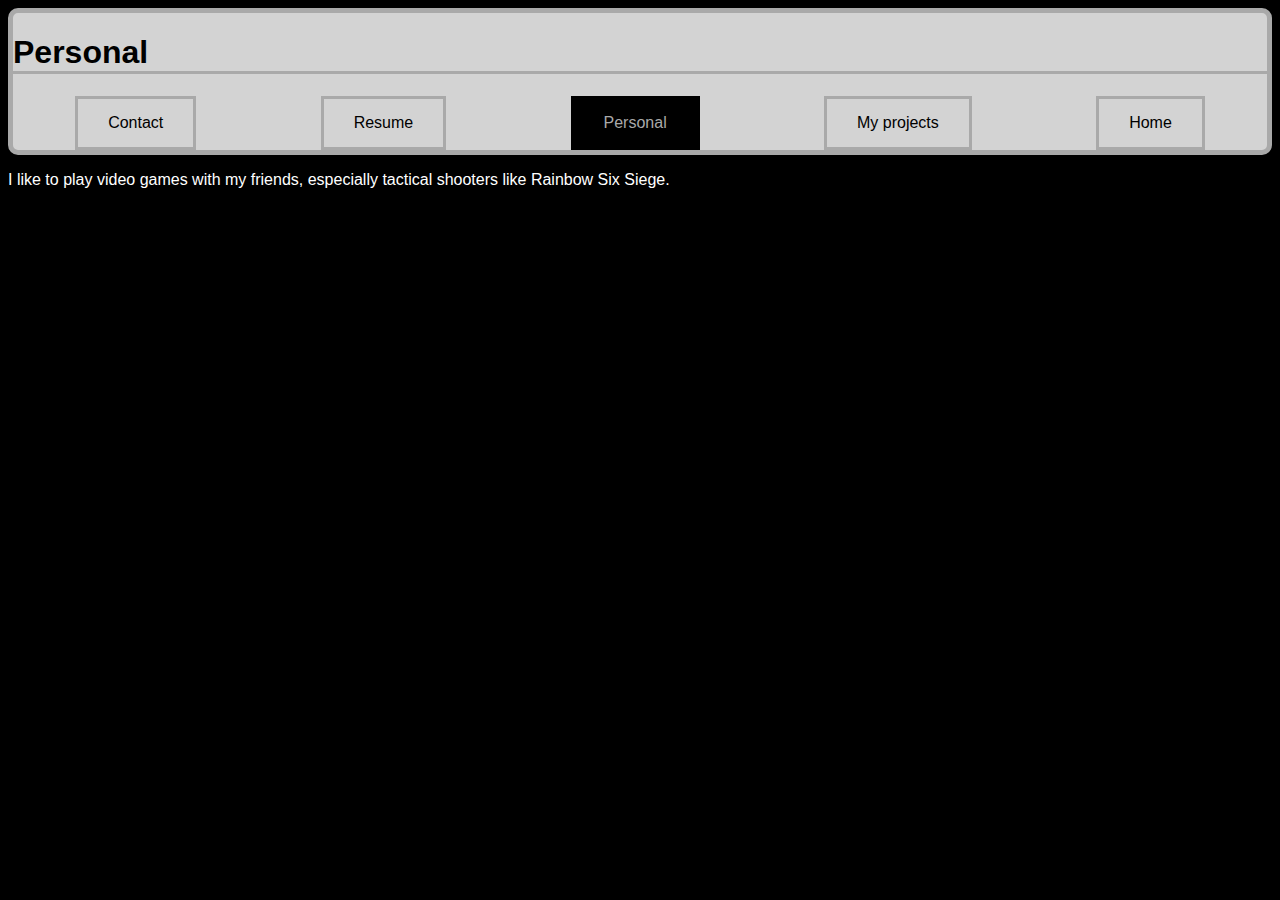
<file: html/personal.html>
<!DOCTYPE html>
<html lang="en">
<head>
    <meta charset="UTF-8">
    <meta name="viewport" content="width=device-width, initial-scale=1.0">
    <title>Personal</title>
    <link rel="stylesheet" href="../css/personalStyles.css">
</head>
<body>
    <header>
        <h1>Personal</h1>
        <nav>
            <a href="contact.html" id="tp">Contact</a>
            <a href="resume.html" id = "tp"> Resume</a>
            <a href="personal.html" id="currentPage">Personal</a>
            <a href="projects.html" id="tp">My projects</a>
            <a href="../index.html" id="tp">Home</a>
        </nav>

    </header>

    <p>I like to play video games with my friends, especially tactical shooters like Rainbow Six Siege.</p> 
    <iframe width="560" height="315" src="https://www.youtube.com/embed/6wlvYh0h63k" title="Rainbow Six Siege Trailer" allowfullscreen></iframe>
</body>
</html>
</file>
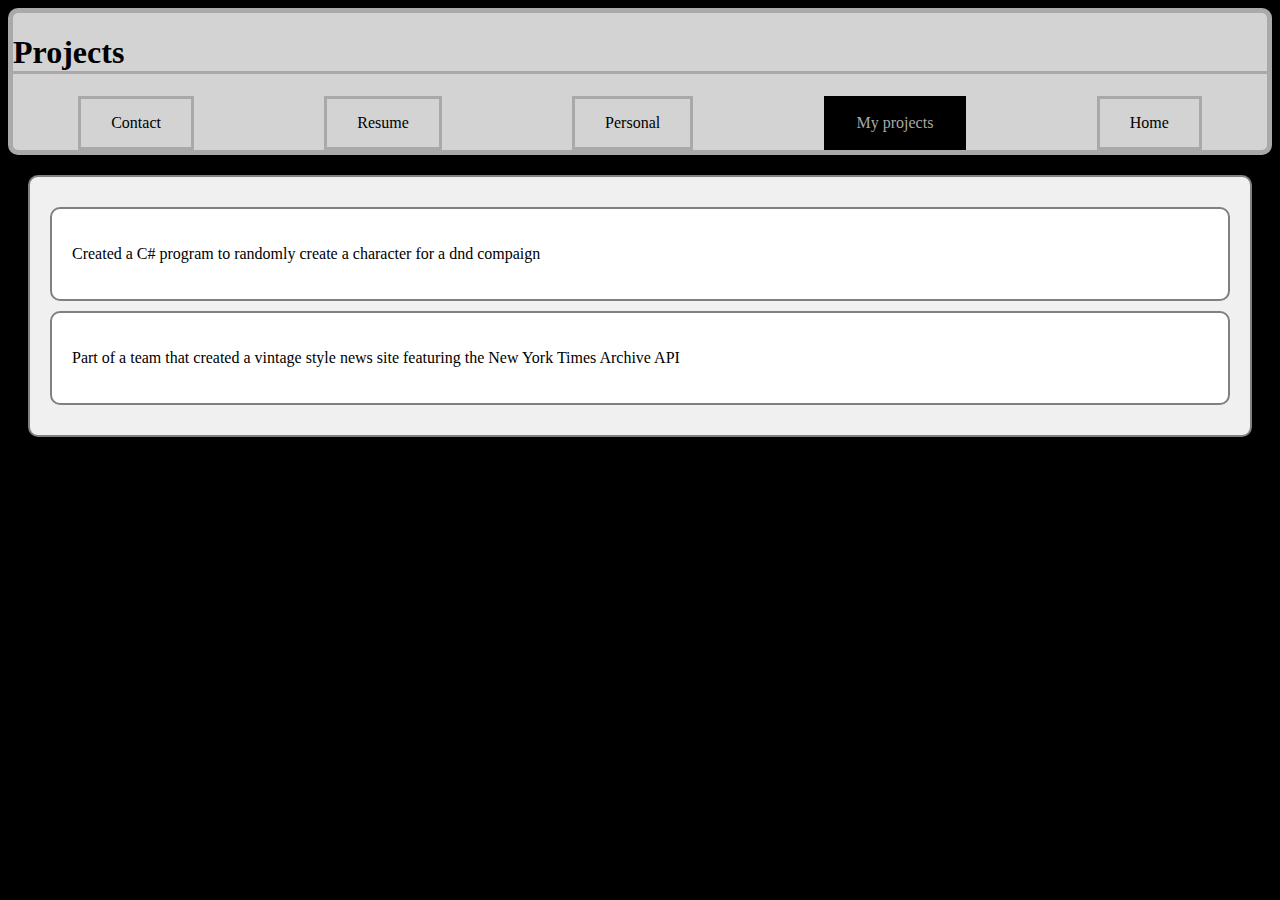
<file: html/projects.html>
<!DOCTYPE html>
<html lang="en">
<head>
    <meta charset="UTF-8">
    <meta name="viewport" content="width=device-width, initial-scale=1.0">
    <title>Document</title>
    <link rel="stylesheet" href="../css/projectStyles.css">
</head>
<body>
    <header>
        <h1>Projects</h1>
        <nav>
            <a href="contact.html" id="tp">Contact</a>
            <a href="resume.html" id = "tp"> Resume</a>
            <a href="personal.html" id="tp">Personal</a>
            <a href="projects.html" id="currentPage">My projects</a>
            <a href="../index.html" id="tp">Home</a>
        </nav>

    </header>

    <div class="container"> 
        <div class="child"> 
            <p>Created a C# program to randomly create a character for a dnd compaign</p> 
        </div> <div class="child">
             <p>Part of a team that created a vintage style news site featuring the New York Times Archive API</p> 
    </div>
</body>
</html>
</file>
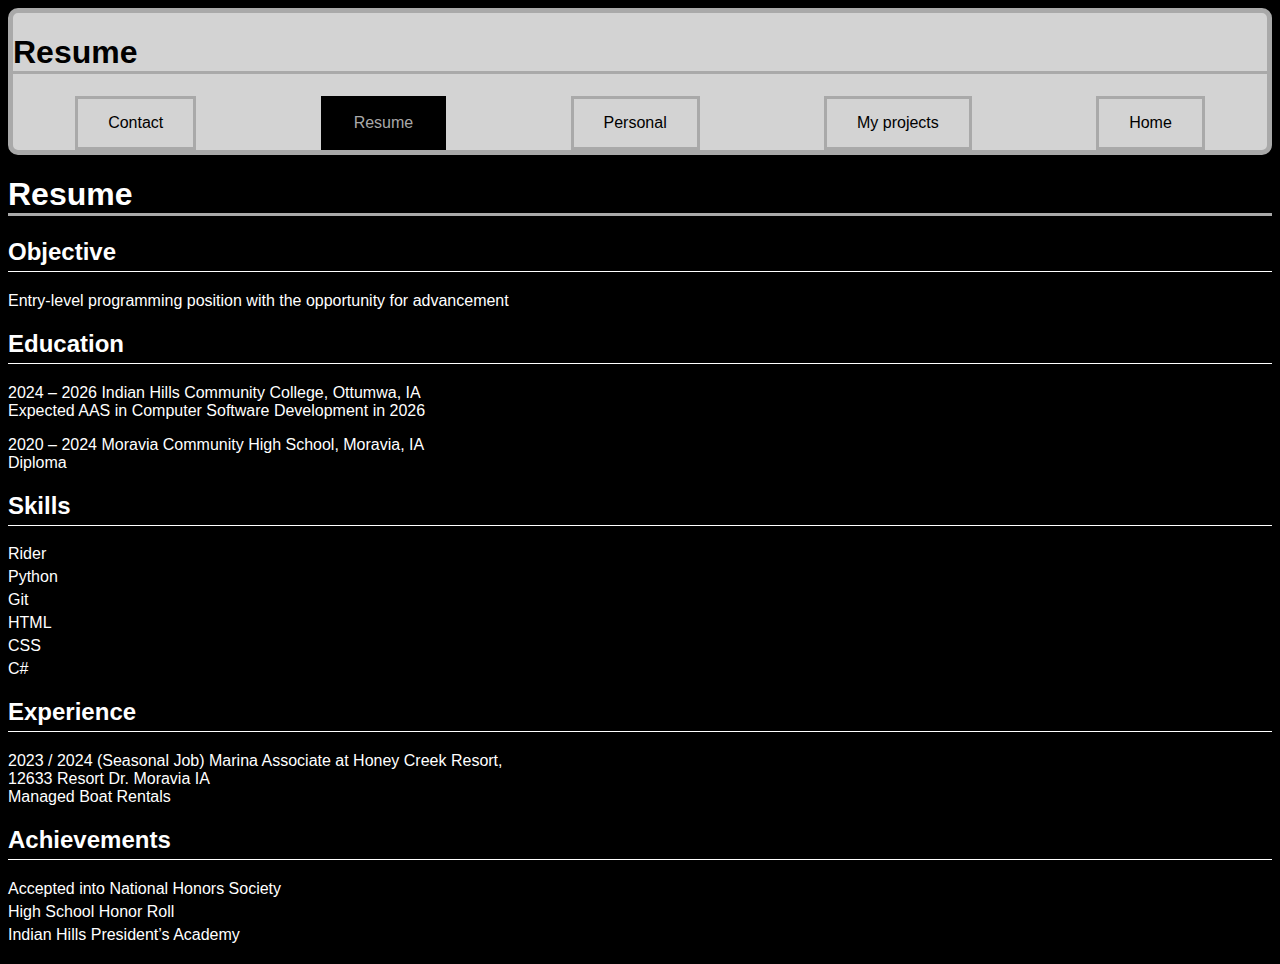
<file: html/resume.html>
<!DOCTYPE html>
<html lang="en">
<head>
    <meta charset="UTF-8">
    <meta name="viewport" content="width=device-width, initial-scale=1.0">
    <title>Resume</title>
    <link rel="stylesheet" href="../css/resumeStyles.css">
</head>
<body>
    <header>
        <h1 id="t">Resume</h1>
        <nav>
            <a href="contact.html" id="tp">Contact</a>
            <a href="#" id = "currentPage"> Resume</a>
            <a href="personal.html" id="tp">Personal</a>
            <a href="projects.html" id="tp">My projects</a>
            <a href="../index.html" id="tp">Home</a>
            
        </nav>

    </header>

        <h1>Resume</h1> 
        <div class="section"> 
            <h2>Objective</h2> 
            <p>Entry-level programming position with the opportunity for advancement</p> 
        </div> 
        <div class="section"> 
            <h2>Education</h2> 
            <p>2024 – 2026 Indian Hills Community College, Ottumwa, IA
                <br> Expected AAS in Computer Software Development in 2026</p> 
                <p>2020 – 2024 Moravia Community High School, Moravia, IA
                    <br> Diploma
                </p>
             </div> 
             <div class="section"> 
                <h2>Skills</h2> 
                <ul> 
                    <li>Rider</li> 
                    <li>Python</li> 
                    <li>Git</li> 
                    <li>HTML</li> 
                    <li> CSS</li>
                    <li>C#</li> 
                </ul> </div> 
                <div class="section"> 
                    <h2>Experience</h2> 
                    <p>2023 / 2024 (Seasonal Job) Marina Associate at Honey Creek Resort,
                        <br> 12633 Resort Dr. Moravia IA
                        <br> Managed Boat Rentals</p> 
                    </div> 
                    <div class="section"> 
                        <h2>Achievements</h2> 
                        <ul> 
                            <li>Accepted into National Honors Society</li> 
                            <li>High School Honor Roll</li> 
                            <li>Indian Hills President’s Academy</li> 
                        </ul> </div>
</body>
</html>
</file>
<file: css/personalStyles.css>
nav{
    display: flex;
    justify-content: space-around;
}

header{
    background-color: lightgray;
    border-style:solid;
    border-radius: 10px;
    border-width: 5px;
    border-color:darkgray;
}

#tp {
    text-decoration: none;
    color: black;
    border-style: solid;
    padding-top: 15px;
    padding-bottom: 15px;
    padding-left: 30px;
    padding-right:30px;
    border-color: darkgray;
}

h1 {
    border-bottom-style:solid;
    border-color:darkgray;

}

#currentPage {
    text-decoration: none;
    color: darkgray;
    border-style: solid;
    padding-top: 15px;
    padding-bottom: 15px;
    padding-left: 30px;
    padding-right:30px;
    border-color: black;
    background-color: black;
}

body { background-color: black; color: white; font-family: Arial, sans-serif; } 
h1 { color: white; }
 p { color: white; } 
 iframe { display: block; margin: 20px auto; border: none; }
 header h1{
    color: black;
 }
</file>
<file: css/projectStyles.css>
nav{
    display: flex;
    justify-content: space-around;
}

header{
    background-color: lightgray;
    border-style:solid;
    border-radius: 10px;
    border-width: 5px;
    border-color:darkgray;
}

#tp {
    text-decoration: none;
    color: black;
    border-style: solid;
    padding-top: 15px;
    padding-bottom: 15px;
    padding-left: 30px;
    padding-right:30px;
    border-color: darkgray;
}

h1 {
    border-bottom-style:solid;
    border-color:darkgray;

}

#currentPage {
    text-decoration: none;
    color: darkgray;
    border-style: solid;
    padding-top: 15px;
    padding-bottom: 15px;
    padding-left: 30px;
    padding-right:30px;
    border-color: black;
    background-color: black;
}

.container { border: 2px solid gray; border-radius: 10px; padding: 20px; margin: 20px; background-color: #f0f0f0; } 
.child { border: 2px solid gray; border-radius: 10px; padding: 20px; margin: 10px 0; background-color: #ffffff; }
body{ background-color: black;}
</file>
<file: css/resumeStyles.css>
nav{
    display: flex;
    justify-content: space-around;
}

header{
    color: black;
    background-color: lightgray;
    border-style:solid;
    border-radius: 10px;
    border-width: 5px;
    border-color:darkgray;
}

#tp {
    text-decoration: none;
    color: black;
    border-style: solid;
    padding-top: 15px;
    padding-bottom: 15px;
    padding-left: 30px;
    padding-right:30px;
    border-color: darkgray;
}

h1 {
    border-bottom-style:solid;
    border-color:darkgray;
    color: black;

}

#currentPage {
    text-decoration: none;
    color: darkgray;
    border-style: solid;
    padding-top: 15px;
    padding-bottom: 15px;
    padding-left: 30px;
    padding-right:30px;
    border-color: black;
    background-color: black;
}

body { background-color: black; color: white; font-family: Arial, sans-serif; } 
h1, h2 { color: white; } 
.section { margin-bottom: 20px; } 
.section h2 { border-bottom: 1px solid white; padding-bottom: 5px; } 
ul { list-style-type: none; padding: 0; } 
ul li { margin-bottom: 5px; }
#t {color: black}
</file>
